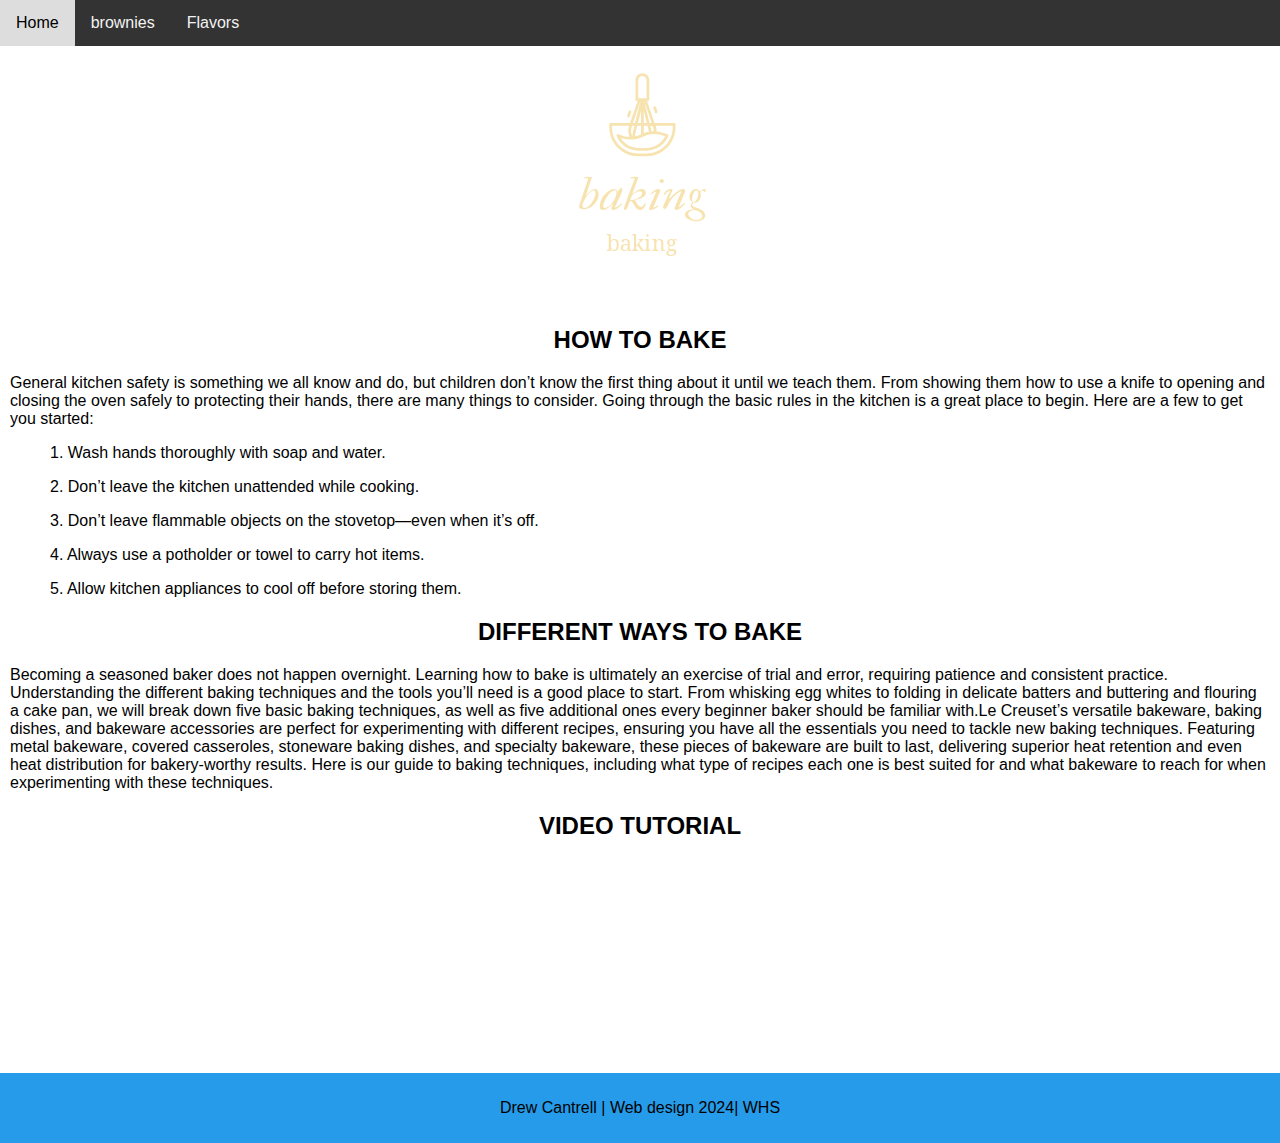
<file: index.html>
<!DOCTYPE html>
<html lang="en">
<head>
<title>CSS Template</title>
<meta charset="utf-8">
<meta name="viewport" content="width=device-width, initial-scale=1">
<link rel="stylesheet" href="styles.css">
<style>


</style>
</head>
<body>
 
<div class="topnav">
  <a href="index.html">Home</a>
  <a href="brownies.html">brownies</a>
  <a href="flavors.html">Flavors </a>
</div>

<div class="header">
  
  <img src="images/bakinglogo.png" alt="logo"><p></p>
</div>

<div class=content>
  <h2>How to bake</h2>
  <p>General kitchen safety is something we all know and do, but children don’t know the first thing about it until we teach them. From showing them how to use a knife to opening and closing the oven safely to protecting their hands, there are many things to consider. Going through the basic rules in the kitchen is a great place to begin. Here are a few to get you started:
    <ul>1. Wash hands thoroughly with soap and water.</ul>
    <ul>2. Don’t leave the kitchen unattended while cooking.</ul>
    <ul>3. Don’t leave flammable objects on the stovetop—even when it’s off.</ul>
    <ul>4. Always use a potholder or towel to carry hot items.</ul>
    <ul>5. Allow kitchen appliances to cool off before storing them.</ul>
<h2>different Ways To Bake</h2>
<p>Becoming a seasoned baker does not happen overnight. Learning how to bake is ultimately an exercise of trial and error, requiring patience and consistent practice. Understanding the different baking techniques and the tools you’ll need is a good place to start. From whisking egg whites to folding in delicate batters and buttering and flouring a cake pan, we will break down five basic baking techniques, as well as five additional ones every beginner baker should be familiar with.Le Creuset’s versatile bakeware, baking dishes, and bakeware accessories are perfect for experimenting with different recipes, ensuring you have all the essentials you need to tackle new baking techniques. Featuring metal bakeware, covered casseroles, stoneware baking dishes, and specialty bakeware, these pieces of bakeware are built to last, delivering superior heat retention and even heat distribution for bakery-worthy results.
  Here is our guide to baking techniques, including what type of recipes each one is best suited for and what bakeware to reach for when experimenting with these techniques.
  </p>
 <h2> Video Tutorial</h2>
 <iframe width="300" height="200" src="https://www.youtube.com/embed/iu36cQEm2Qs?si=HGgPNOxTyKHrKxA7" title="YouTube video player" frameborder="0" allow="accelerometer; autoplay; clipboard-write; encrypted-media; gyroscope; picture-in-picture; web-share" referrerpolicy="strict-origin-when-cross-origin" allowfullscreen></iframe>

 
</div>
<div class="footer">
<p>Drew Cantrell | Web design 2024| WHS</p>
</div>

</body>
</html>
</file>
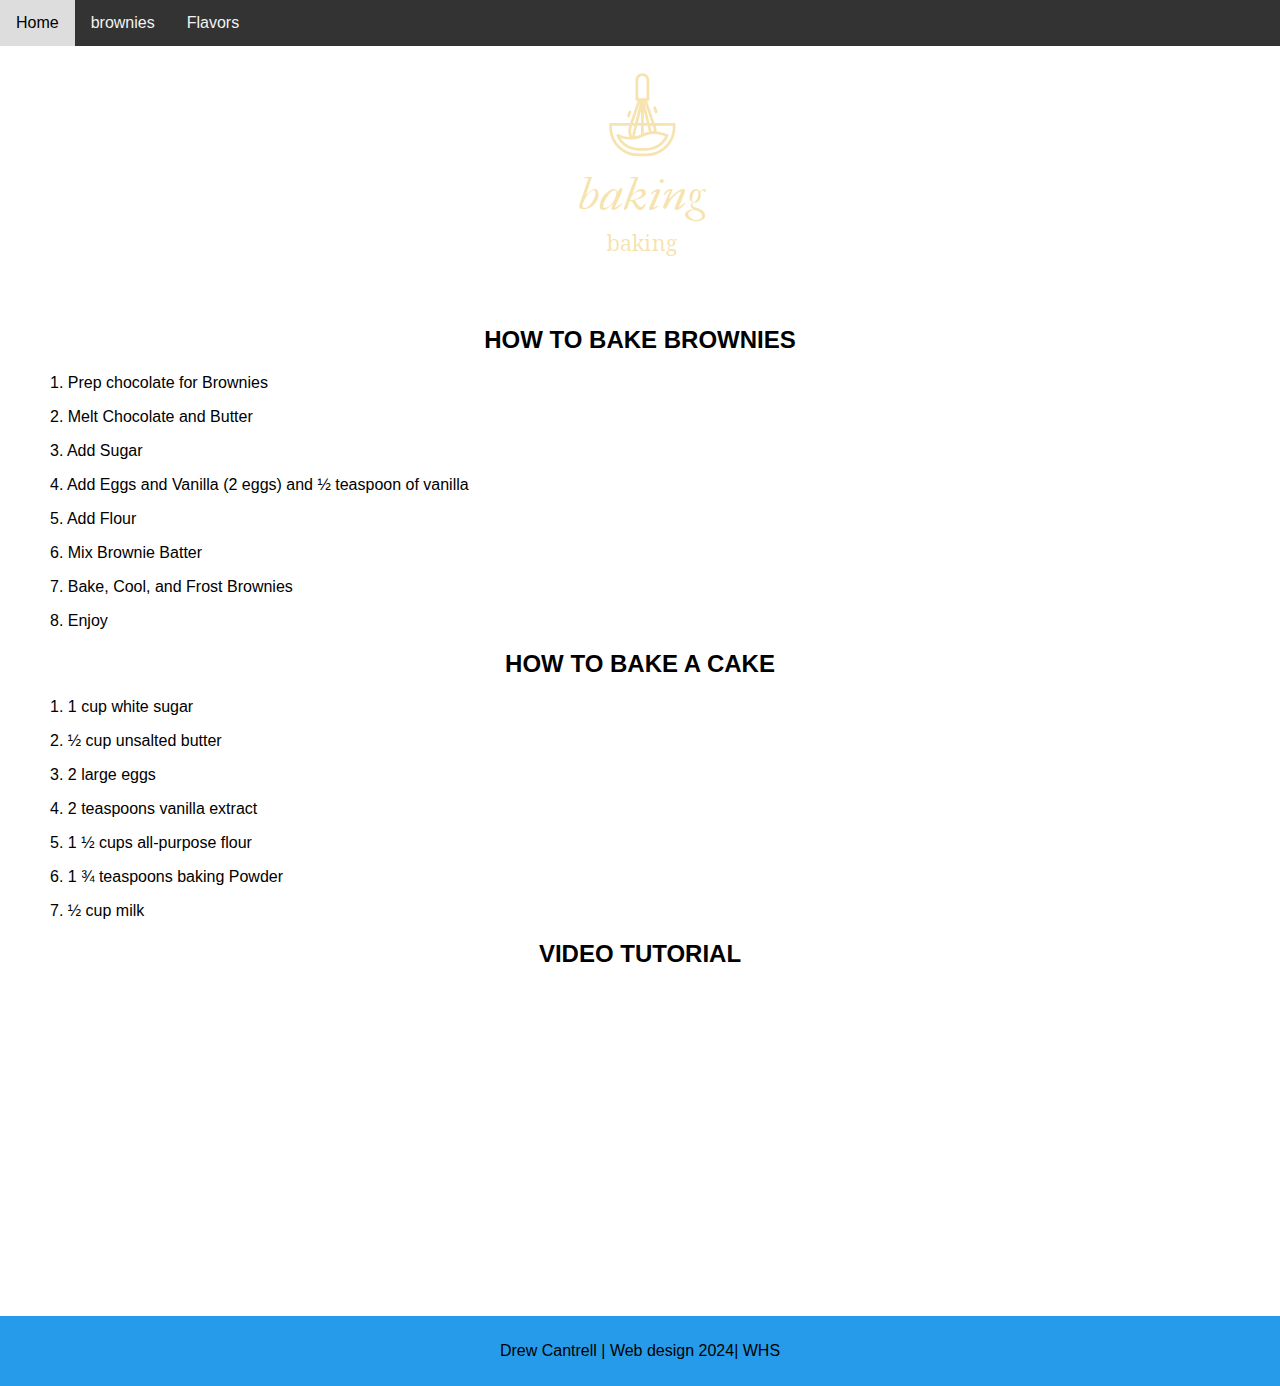
<file: brownies.html>
<!DOCTYPE html>
<html lang="en">
<head>
<title>CSS Template</title>
<meta charset="utf-8">
<meta name="viewport" content="width=device-width, initial-scale=1">
<link rel="stylesheet" href="styles.css">
<style>


</style>
</head>
<body>
 
<div class="topnav">
  <a href="index.html">Home</a>
  <a href="brownies.html">brownies</a>
  <a href="flavors.html">Flavors </a>
</div>

<div class="header">
  
  <img src="images/bakinglogo.png" alt="logo"><p></p>
</div>

<div class=content>
  <h2>How to bake brownies</h2>
    <ul> 1. Prep chocolate for Brownies</ul>
     <ul>2. Melt Chocolate and Butter</ul> 
      <ul>3. Add Sugar</ul>
      <ul>4. Add Eggs and Vanilla (2 eggs) and ½ teaspoon of vanilla</ul>
      <ul>5. Add Flour</ul>
      <ul>6. Mix Brownie Batter</ul>
       <ul>7. Bake, Cool, and Frost Brownies</ul>
      <ul>8. Enjoy</ul>
      
<h2>How to bake a Cake</h2>
<ul>1. 1 cup white sugar</ul>
<ul>2. ½ cup unsalted butter</ul>
<ul>3. 2 large eggs</ul>
<ul>4. 2 teaspoons vanilla extract</ul>
<ul>5. 1 ½ cups all-purpose flour</ul>
<ul>6. 1 ¾ teaspoons baking Powder</ul>
<ul>7. ½ cup milk</ul>

 <h2> Video Tutorial</h2>
 <iframe width="560" height="315" src="https://www.youtube.com/embed/2XBvw_Ty-C0?si=MkVxih6fd4hXvdRR" title="YouTube video player" frameborder="0" allow="accelerometer; autoplay; clipboard-write; encrypted-media; gyroscope; picture-in-picture; web-share" referrerpolicy="strict-origin-when-cross-origin" allowfullscreen></iframe>

 
</div>
<div class="footer">
<p>Drew Cantrell | Web design 2024| WHS</p>
</div>

</body>
</html>
</file>
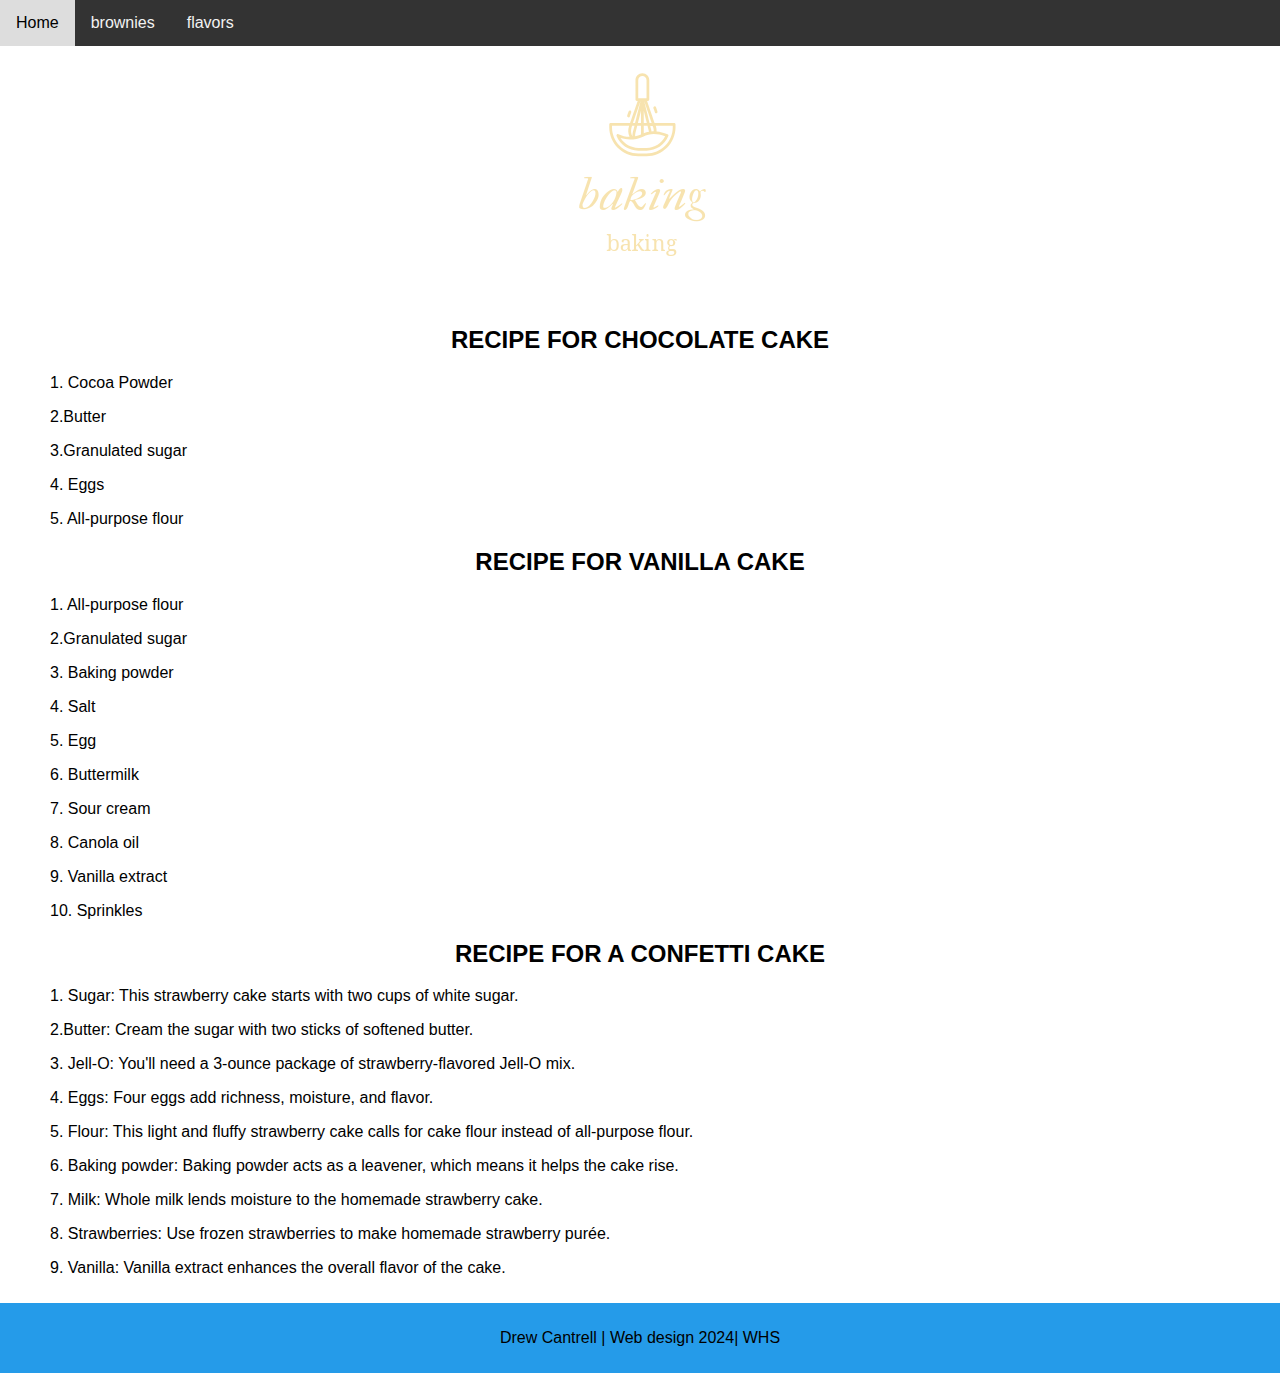
<file: flavors.html>
<!DOCTYPE html>
<html lang="en">
<head>
<title>CSS Template</title>
<meta charset="utf-8">
<meta name="viewport" content="width=device-width, initial-scale=1">
<link rel="stylesheet" href="styles.css">
<style>


</style>
</head>
<body>
 
<div class="topnav">
  <a href="index.html">Home</a>
  <a href="brownies.html">brownies</a>
  <a href="flavors.html">flavors </a>
</div>

<div class="header">
  
  <img src="images/bakinglogo.png" alt="logo"><p></p>
</div>

<div class=content>
  <h2>Recipe for Chocolate Cake</h2>
    <ul>1. Cocoa Powder</ul>
    <ul>2.Butter</ul>
    <ul>3.Granulated sugar</ul>
    <ul>4. Eggs</ul>
    <ul>5. All-purpose flour</ul>
<h2> Recipe for Vanilla Cake</h2>
<ul>1. All-purpose flour</ul>
    <ul>2.Granulated sugar </ul>
    <ul>3. Baking powder</ul>
    <ul>4.  Salt</ul>
    <ul>5. Egg </ul>
    <ul>6. Buttermilk</ul>
    <ul>7. Sour cream</ul>
    <ul>8. Canola oil </ul>
    <ul>9. Vanilla extract </ul>
    <ul>10. Sprinkles</ul>
 <h2> Recipe for a Confetti Cake</h2>
 <ul>1.  Sugar: This strawberry cake starts with two cups of white sugar.</ul>
 <ul>2.Butter: Cream the sugar with two sticks of softened butter.</ul>
 <ul>3. Jell-O: You'll need a 3-ounce package of strawberry-flavored Jell-O mix.</ul>
 <ul>4. Eggs: Four eggs add richness, moisture, and flavor.</ul>
 <ul>5. Flour: This light and fluffy strawberry cake calls for cake flour instead of all-purpose flour.</ul>
 <ul>6. Baking powder: Baking powder acts as a leavener, which means it helps the cake rise.</ul>
 <ul>7.  Milk: Whole milk lends moisture to the homemade strawberry cake.</ul>
 <ul>8. Strawberries: Use frozen strawberries to make homemade strawberry purée.</ul>
 <ul>9. Vanilla: Vanilla extract enhances the overall flavor of the cake.</ul>
</div>
<div class="footer">
<p>Drew Cantrell | Web design 2024| WHS</p>
</div>

</body>
</html>
</file>
<file: styles.css>
* {
    box-sizing: border-box;
    font-family: Arial, Helvetica, sans-serif;
  }
  center {
    text-align: center;
  }
  body {
    margin: 0;
    font-family: Arial, Helvetica, sans-serif;
  }
  h2 {
    text-align: center;
  text-transform: uppercase;
  }
  
  /* Style the top navigation bar */
  .topnav {
    overflow: hidden;
    background-color: #333;
   
  }
  
  /* Style the topnav links */
  .topnav a {
    float: left;
    display: block;
    color: #f2f2f2;
    text-align: center;
    padding: 14px 16px;
    text-decoration: none;
  }
  
  /* Change color on hover */
  .topnav a:hover {
    background-color: #ddd;
    color: black;
  }
  
  /* Style the content */
  .header {
    background-color: #11101000;
    padding: 10px;
    height: 250px; /* Should be removed. Only for demonstration */
  text-align: center;
  }
  .content {
    background-color: #11101000;
    padding: 10px;
  
  }
  
  /* Style the footer */
  .footer {
    background-color: #259be9;
    padding: 10px;
    text-align: center;

}
</file>
